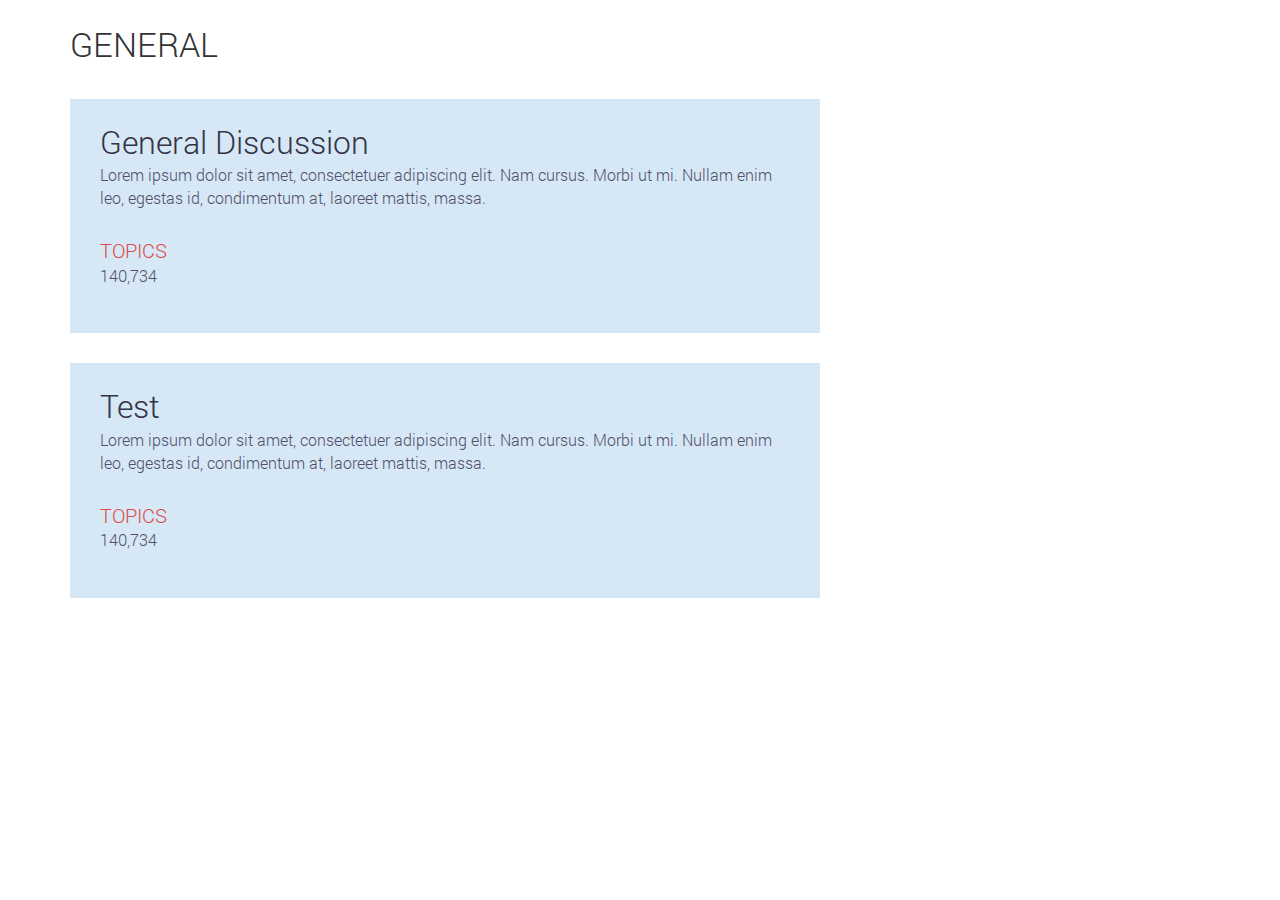
<file: index.html>
<!DOCTYPE html>
<html lang="en">
<head>
    <meta charset="UTF-8">
    <title>Document</title>
    <link href="./css/roboto.css" rel="stylesheet" type="text/css">

    <link href="./css/bootstrap.min.css" rel="stylesheet">

    <link rel="stylesheet" href="./css/custom.css" rel="stylesheet">
</head>
<body>
    <div class="container">
        <section class="row" style="margin-top: 20px">
            <section class="col-md-8 main">
                <article><h2 class="hidden">Categories</h2>
                    <!-- General Category -->
                    <section class="category"><h3 class="hidden">General Category</h3>
                        <!-- Category Header -->
                        <header class="row">
                            <div class="col-md-12">
                                <a class="title" href="forums.html">GENERAL</a>
                            </div>
                        </header>

                        <!-- Category Forum -->
                        <section class="row forum"><h4 class="hidden">General Discussion</h4>
                            <div class="col-md-12">
                                <!-- Forum Header -->
                                <a class="title" href="forums-topics.html">General Discussion</a>
                                <p>
                                    Lorem ipsum dolor sit amet, consectetuer adipiscing elit. Nam cursus. Morbi ut mi. Nullam enim leo, egestas
                                    id, condimentum at, laoreet mattis, massa.
                                </p>

                                <!-- Forum Details -->
                                <div class="details">
                                    <table class="table">
                                        <tbody>
                                        <tr>
                                            <th>TOPICS</th>
                                            <th></th>
                                        </tr>
                                        <tr>
                                            <td>140,734</td>
                                        </tr>
                                    </tbody>
                                    </table>
                                </div>
                            </div>
                        </section>
                        <!-- Category Forum -->
                        <section class="row forum"><h4 class="hidden">Test</h4>
                            <div class="col-md-12">
                                <!-- Forum Header -->
                                <a class="title" href="forums-topics.html">Test</a>
                                <p>
                                    Lorem ipsum dolor sit amet, consectetuer adipiscing elit. Nam cursus. Morbi ut mi. Nullam enim leo, egestas
                                    id, condimentum at, laoreet mattis, massa.
                                </p>

                                <!-- Forum Details -->
                                <div class="details">
                                    <table class="table">
                                        <tbody>
                                        <tr>
                                            <th>TOPICS</th>
                                            <th></th>
                                        </tr>
                                        <tr>
                                            <td>140,734</td>
                                        </tr>
                                    </tbody>
                                    </table>
                                </div>
                            </div>
                        </section>
                    </section>
                </article>
            </section>
            <div class="col-md-1"></div>
            <aside class="col-md-3 sidebar">
                <!-- <h3 class="hidden">Sidebar</h3>
                Buttons
                <section><h4 class="hidden">Buttons</h4>
                    <button class="btn btn-danger btn-lg">NEW CATEGORY</button>
                    <button class="btn btn-danger btn-lg">NEW FORUM</button>
                </section>
                
                Search
                <section><h4 class="hidden">Search</h4>
                    <div class="input-group">
                        <span class="input-group-addon"><span class="glyphicon glyphicon-search"></span></span>
                        <input type="text" class="form-control" placeholder="Search Category">
                    </div>
                </section> -->
            </aside>
        </section>
    </div>

    <script src="./js/jquery-1.11.0.js"></script>

    <!-- Bootstrap Core JavaScript -->
    <script src="./js/bootstrap.min.js"></script>
</body>
</html>
</file>
<file: css/roboto.css>
/* cyrillic-ext */
@font-face {
  font-family: 'Roboto';
  font-style: normal;
  font-weight: 300;
  src: local('Roboto Light'), local('Roboto-Light'), url(../fonts/roboto/0eC6fl06luXEYWpBSJvXCFtXRa8TVwTICgirnJhmVJw.woff2) format('woff2');
  unicode-range: U+0460-052F, U+20B4, U+2DE0-2DFF, U+A640-A69F;
}
/* cyrillic */
@font-face {
  font-family: 'Roboto';
  font-style: normal;
  font-weight: 300;
  src: local('Roboto Light'), local('Roboto-Light'), url(../fonts/roboto/Fl4y0QdOxyyTHEGMXX8kcVtXRa8TVwTICgirnJhmVJw.woff2) format('woff2');
  unicode-range: U+0400-045F, U+0490-0491, U+04B0-04B1, U+2116;
}
/* greek-ext */
@font-face {
  font-family: 'Roboto';
  font-style: normal;
  font-weight: 300;
  src: local('Roboto Light'), local('Roboto-Light'), url(../fonts/roboto/-L14Jk06m6pUHB-5mXQQnVtXRa8TVwTICgirnJhmVJw.woff2) format('woff2');
  unicode-range: U+1F00-1FFF;
}
/* greek */
@font-face {
  font-family: 'Roboto';
  font-style: normal;
  font-weight: 300;
  src: local('Roboto Light'), local('Roboto-Light'), url(../fonts/roboto/I3S1wsgSg9YCurV6PUkTOVtXRa8TVwTICgirnJhmVJw.woff2) format('woff2');
  unicode-range: U+0370-03FF;
}
/* vietnamese */
@font-face {
  font-family: 'Roboto';
  font-style: normal;
  font-weight: 300;
  src: local('Roboto Light'), local('Roboto-Light'), url(../fonts/roboto/NYDWBdD4gIq26G5XYbHsFFtXRa8TVwTICgirnJhmVJw.woff2) format('woff2');
  unicode-range: U+0102-0103, U+1EA0-1EF1, U+20AB;
}
/* latin-ext */
@font-face {
  font-family: 'Roboto';
  font-style: normal;
  font-weight: 300;
  src: local('Roboto Light'), local('Roboto-Light'), url(../fonts/roboto/Pru33qjShpZSmG3z6VYwnVtXRa8TVwTICgirnJhmVJw.woff2) format('woff2');
  unicode-range: U+0100-024F, U+1E00-1EFF, U+20A0-20AB, U+20AD-20CF, U+2C60-2C7F, U+A720-A7FF;
}
/* latin */
@font-face {
  font-family: 'Roboto';
  font-style: normal;
  font-weight: 300;
  src: local('Roboto Light'), local('Roboto-Light'), url(../fonts/roboto/Hgo13k-tfSpn0qi1SFdUfVtXRa8TVwTICgirnJhmVJw.woff2) format('woff2');
  unicode-range: U+0000-00FF, U+0131, U+0152-0153, U+02C6, U+02DA, U+02DC, U+2000-206F, U+2074, U+20AC, U+2212, U+2215, U+E0FF, U+EFFD, U+F000;
}
/* cyrillic-ext */
@font-face {
  font-family: 'Roboto';
  font-style: normal;
  font-weight: 700;
  src: local('Roboto Bold'), local('Roboto-Bold'), url(../fonts/roboto/77FXFjRbGzN4aCrSFhlh3ltXRa8TVwTICgirnJhmVJw.woff2) format('woff2');
  unicode-range: U+0460-052F, U+20B4, U+2DE0-2DFF, U+A640-A69F;
}
/* cyrillic */
@font-face {
  font-family: 'Roboto';
  font-style: normal;
  font-weight: 700;
  src: local('Roboto Bold'), local('Roboto-Bold'), url(../fonts/roboto/isZ-wbCXNKAbnjo6_TwHTltXRa8TVwTICgirnJhmVJw.woff2) format('woff2');
  unicode-range: U+0400-045F, U+0490-0491, U+04B0-04B1, U+2116;
}
/* greek-ext */
@font-face {
  font-family: 'Roboto';
  font-style: normal;
  font-weight: 700;
  src: local('Roboto Bold'), local('Roboto-Bold'), url(../fonts/roboto/UX6i4JxQDm3fVTc1CPuwqltXRa8TVwTICgirnJhmVJw.woff2) format('woff2');
  unicode-range: U+1F00-1FFF;
}
/* greek */
@font-face {
  font-family: 'Roboto';
  font-style: normal;
  font-weight: 700;
  src: local('Roboto Bold'), local('Roboto-Bold'), url(../fonts/roboto/jSN2CGVDbcVyCnfJfjSdfFtXRa8TVwTICgirnJhmVJw.woff2) format('woff2');
  unicode-range: U+0370-03FF;
}
/* vietnamese */
@font-face {
  font-family: 'Roboto';
  font-style: normal;
  font-weight: 700;
  src: local('Roboto Bold'), local('Roboto-Bold'), url(../fonts/roboto/PwZc-YbIL414wB9rB1IAPVtXRa8TVwTICgirnJhmVJw.woff2) format('woff2');
  unicode-range: U+0102-0103, U+1EA0-1EF1, U+20AB;
}
/* latin-ext */
@font-face {
  font-family: 'Roboto';
  font-style: normal;
  font-weight: 700;
  src: local('Roboto Bold'), local('Roboto-Bold'), url(../fonts/roboto/97uahxiqZRoncBaCEI3aW1tXRa8TVwTICgirnJhmVJw.woff2) format('woff2');
  unicode-range: U+0100-024F, U+1E00-1EFF, U+20A0-20AB, U+20AD-20CF, U+2C60-2C7F, U+A720-A7FF;
}
/* latin */
@font-face {
  font-family: 'Roboto';
  font-style: normal;
  font-weight: 700;
  src: local('Roboto Bold'), local('Roboto-Bold'), url(../fonts/roboto/d-6IYplOFocCacKzxwXSOFtXRa8TVwTICgirnJhmVJw.woff2) format('woff2');
  unicode-range: U+0000-00FF, U+0131, U+0152-0153, U+02C6, U+02DA, U+02DC, U+2000-206F, U+2074, U+20AC, U+2212, U+2215, U+E0FF, U+EFFD, U+F000;
}
</file>
<file: css/custom.css>
body {
	font-family: "Roboto", "Helvetica Neue", Helvetica, Arial, sans-serif;
	font-size: 16px;
	line-height: 1.428571429;
	color: #666;
	background-color: #ffffff;
}
body, h1, h2, h3, h4, h5, h6, input, .btn, .dropdown-menu > li > a { font-weight: 300; }
.btn-lg {padding: 16px 22px; font-size: 20px; line-height: 1.33; border-radius: 0;}
.btn-primary:hover,
.btn-primary:focus { background-color: #343446; border-color: #343446; opacity: 0.8; }
.btn-danger:hover,
.btn-danger:focus { background-color: #df4c47; border-color: #df4c47; opacity: 0.8; }
/* Install CSS */
.header.install { margin: 30px 0; }
.footer.install .copyright { border-top: 1px solid #e1e1e1; }
.footer.install .navbar-text { margin-left: 0; }
/* Header CSS */
.header-background { background-color: #343446; height: 249px; position: absolute; width: 100%; }
.header .navbar { border: none; margin-bottom: 0; }
.header .navbar .form-control { -webkit-box-shadow: none; border: none; box-shadow: none; width: 110px; }
.header .navbar .form-control:focus { opacity: 0.8; outline: 0; }
.header .navbar-inverse { background-color: #fff; }
.header .navbar-inverse .navbar-nav > li > a { color: #6d96bd; }
.header .navbar-inverse .navbar-nav > li > a:hover { text-decoration: underline; }
.header .navbar-inverse .navbar-nav > li > a.sign-up-link { color: #34c78a; }
.header .navbar-inverse .navbar-text { color: #666; margin: 18px; }
.header .navbar-inverse .navbar-text a.checkbox-label { text-decoration: none; }
.header .navbar-inverse .navbar-collapse img { margin-left: -15px; margin-right: 10px; }
.header .navbar-inverse .dropdown-menu > li > a:hover,
.header .navbar-inverse .dropdown-menu > li > a:focus { background-color: #fff; color: #343446; }
.header .navbar-inverse .dropdown-menu > .active > a,
.header .navbar-inverse .dropdown-menu > .active > a:hover,
.header .navbar-inverse .dropdown-menu > .active > a:focus { background-color: #fff; color: #df4c47; }
.header .navbar-inverse .navbar-form { margin: 0; padding-left: 0; }
.header .navbar-inverse .navbar-form .form-control { background-color: #fff; border: none; color: #666; }
.header .navbar-inverse .navbar-form .form-control::-webkit-input-placeholder { color: #666; opacity: 1; }
.header .navbar-inverse .navbar-form .form-control::-moz-placeholder { color: #666; opacity: 1; }
.header .navbar-inverse .navbar-form .form-control:-ms-input-placeholder { color: #666; opacity: 1; }
.header .navbar-inverse .navbar-form .btn-default { height: 60px; }
.header .navbar-inverse .navbar-form .btn-default:hover { background-color: #d6e7f6; border-color: #d6e7f6; opacity: 0.8; }
.header .navbar-inverse .navbar-form i { color: #34c78a; cursor: pointer; font-size: 22px; }
.header .navbar-inverse .navbar-right { margin: 0; }
.header .navbar-inverse .navbar-right > li { padding: 8px 0; }
.header .navbar-inverse .navbar-right > li > a { color: #fff; display: inline; padding: 0; }
.header .navbar-inverse .navbar-right > li > a:first-child .fa-circle { color: #3b5998; }
.header .navbar-inverse .navbar-right > li > a:nth-child(2) .fa-circle { color: #2daae1; }
.header .navbar-inverse .navbar-right > li > a:nth-child(3) .fa-circle { color: #ea4c88; }
.header .navbar-inverse .navbar-nav > .open > a,
.header .navbar-inverse .navbar-nav > .open > a:hover,
.header .navbar-inverse .navbar-nav > .open > a:focus { background-color: #fff; color: #6d96bd; }
.header .navbar-inverse .navbar-nav .open .dropdown-menu > li > a { color: #6d96bd; }
.header .navbar-inverse .navbar-nav .open .dropdown-menu > li > a:hover,
.header .navbar-inverse .navbar-nav .open .dropdown-menu > li > a:focus { background-color: rgba(0, 0, 0, 0); color: #343446; }
.header .navbar-inverse .navbar-nav .open .dropdown-menu > .active > a,
.header .navbar-inverse .navbar-nav .open .dropdown-menu > .active > a:hover,
.header .navbar-inverse .navbar-nav .open .dropdown-menu > .active > a:focus { background-color: #fff; color: #df4c47; }
.header .jumbotron { background-color: #d6e7f6; font-weight: 300; margin-bottom: 0; padding: 24px 60px; }
.header .jumbotron h1 { color: #343446; font-size: 85px; font-weight: bold; margin-top: 0; }
.header .jumbotron h1 span { color: #df4c47; display: block; font-size: 56px; font-weight: 300; margin-top: -9px; }
.header .navbar-default .form-control::-webkit-input-placeholder { color: #6d96bd; opacity: 1; }
.header .navbar-default .form-control::-moz-placeholder { color: #6d96bd; opacity: 1; }
.header .navbar-default .form-control:-ms-input-placeholder { color: #6d96bd; opacity: 1; }
.header .navbar-default .navbar-right span { color: #343446; margin: 22px 0 22px 10px; }
.header .navbar-default .navbar-right .form-control { display: inline; margin-top: -5px; }
.header .breadcrumb { margin-bottom: 40px; margin-top: 20px; }
/* Main CSS */
.main { padding-bottom: 40px; }
.main h1 { margin-top: 0; }
/* 404 CSS */
.main .oops { padding: 60px 0; text-align: center; }
.main .oops h1 { color: #343446; font-size: 200px; font-weight: bold; }
.main .oops .input-group { margin: 0 auto; width: 350px; }
.main .oops .input-group-addon { background-color: #d6e7f6; border: none; color: #343446; }
.main .oops .form-control { box-shadow: none; }
.main .oops .form-control::-webkit-input-placeholder { color: #6d96bd; opacity: 1; }
.main .oops .form-control::-moz-placeholder { color: #6d96bd; opacity: 1; }
.main .oops .form-control:-ms-input-placeholder { color: #6d96bd; opacity: 1; }
.main .oops .form-control:focus { -webkit-box-shadow: none; border-color: #d6e7f6; box-shadow: none; opacity: 0.8; outline: 0; }
/* Home Page CSS */
.main p.root { border-bottom: 1px solid #e1e1e1; margin-bottom: 50px; padding-bottom: 20px; }
.main .category { margin-bottom: 60px; }
.main .category a.title { color: #333; font-size: 34px; }
.main .category a.title:hover,
.main .category a.title:focus { color: #df4c47;  }
.main .category .forum { background-color: #d6e7f6; margin: 30px 0; padding: 20px 15px 0; }
.main .category .forum a.title { color: #343446; font-size: 32px; }
.main .category .forum a.title:hover,
.main .category .forum a.title:focus { color: #df4c47; }
.main .category .forum p { color: #4f4f69; }
.main .details .table { margin: 10px 0; }
.main .details .table > thead > tr > th,
.main .details .table > tbody > tr > th,
.main .details .table > tfoot > tr > th,
.main .details .table > thead > tr > td,
.main .details .table > tbody > tr > td,
.main .details .table > tfoot > tr > td { border: none; }
.main .details .table th { color: #df4c47; font-size: 20px; font-weight: 300; padding: 16px 16px 0 0; width: 15%; }
.main .details .table th:last-child { text-align: center; vertical-align: middle; width: 70%; }
.main .details .table td { color: #4f4f69; padding: 0 16px 16px 0; }
.main .details .table .fa { color: #343446; cursor: pointer; font-size: 14px; }
.main .details .table .fa:not(.is) { opacity: 0.5; }
.main .pagination-background { background-color: #343446; height: 60px; margin: 20px 0 20px -10000px; padding: 6px 0; }
.main .pagination { margin: 0 0 0 10000px; }
/* FAQ CSS */
.main .accordion .panel { box-shadow: none; }
.main .accordion .panel-default > .panel-heading { background-color: #fff; }
.main .accordion .panel-default,
.main .accordion .panel-default > .panel-heading + .panel-collapse .panel-body { border: none; }
.main .accordion h4.panel-title { font-size: 28px; }
.main .accordion h4.panel-title i { font-size: 18px; }
/* Contact CSS */
.main .details { margin-bottom: 30px; }
.main .details h4 { color: #df4c47; }
.main .details .list-group-item { border: none; color: #333; }
.main .details .list-group-item span { color: #999; font-size: 14px; }
.main .details.index { border-bottom: 1px solid #e1e1e1; margin: 0 0 50px; }
.main .map { margin-bottom: 60px; }
.main .map img { height: auto; width: 100%; }
.main .map .map-canvas { height: 300px; width: 100%; }
.main .contact-form textarea { height: 180px; resize: vertical; }
.main .contact-form .form-control { border: none; box-shadow: none; font-size: 14px; }
.main .submit .btn-primary { padding: 15px 40px; }
/* Forums CSS */
.main .category-header i,
.main .forum-header i { color: #333; cursor: pointer; font-size: 20px; }
.main .edit-form { display: none; }
.main .edit-form label { color: #333; font-weight: normal; }
.main .edit-form label.required { color: #df4c47; }
.main .edit-form .form-control { border: none; box-shadow: none; font-size: 16px; }
.main .edit-form .selectpicker,
.main .edit-form .bootstrap-select { height: 60px; }
.main .bootstrap-select.form-control { margin-bottom: 15px; }
.main .bootstrap-select .btn-default:hover,
.main .bootstrap-select .btn-default:focus,
.main .bootstrap-select.open .dropdown-toggle.btn-default { background-color: #d6e7f6; border-color: #d6e7f6; opacity: 0.8; }
.main .bootstrap-select .btn:active,
.main .bootstrap-select .btn.active,
.main .bootstrap-select.open .dropdown-toggle { -webkit-box-shadow: none; box-shadow: none; }
.main .bootstrap-select .dropdown-menu { margin: 0; }
.main .bootstrap-select .dropdown-menu > li > a:hover,
.main .bootstrap-select .dropdown-menu > li > a:focus { color: #343446; }
.main .save .btn-primary { padding: 15px 40px; }
/* Forum Topics CSS */
.main .topic .topic-header table { width: 100%; }
.main .topic .topic-header td { vertical-align: bottom; }
.main .topic .topic-header td:first-child { width: 80%; }
.main .topic .topic-header td:last-child { width: 20%; }
.main .topic .topic-header td:last-child img:first-child { margin-right: 10px; }
.main .topic .topic-header td:last-child img:last-child { margin-right: -80px; margin-top: 45px; }
.main .topic .topic-header a.title { color: #333; display: block; font-size: 34px; }
.main .topic .topic-header a.title:hover,
.main .topic .topic-header a.title:focus { color: #df4c47;  }
.main .topic .details .table th { width: 16%; }
.main .topic .details .table th:first-child { width: 18%; }
.main .topic .details .table th:nth-child(3) { width: 20%; }
.main .topic .details .table th:last-child { width: 14%; }
.main .topic .details .table .fa { margin-left: 10px; }
/* Topic Posts CSS */
.main .topic { margin-bottom: 60px; }
.main .topic .topic-header i { color: #333; cursor: pointer; font-size: 20px; }
.main .topic .details { background-color: #d6e7f6; margin: 30px 0; padding: 0 15px; }
.main .topic .edit-form .select2-container-multi { height: auto; padding: 0; }
.main .topic .edit-form .select2-container-multi .select2-choices { background: none repeat scroll 0 0 #d6e7f6; border: none; height: auto; }
.main .topic .edit-form .select2-container-multi .select2-choices .select2-search-choice { background: none repeat scroll 0 0 #343446; border-radius: 0; border: none; box-shadow: none; color: #fff; height: 40px; line-height: 18px; margin: 10px 0 10px 12px; padding: 10px 32px 10px 10px; }
.main .topic .edit-form .select2-search-choice-close { right: 10px; top: 14px; }
.main .topic .edit-form .select2-container-multi .select2-choices .select2-search-field input { background: none repeat scroll 0 0 rgba(0, 0, 0, 0) !important; border: none; color: #6d96bd; margin: 0; padding: 20px 0 10px 10px; }
.main .topic .edit-form .select2-container-multi.select2-container-active .select2-choices { border: none; box-shadow: none; }
.select2-drop { border-radius: 0; }
.select2-drop-active { border: none; }
.select2-results .select2-result-label { color: #6d96bd; }
.select2-results .select2-highlighted { background: none repeat scroll 0 0 #fff; color: #343446; }
.main .replied-user { text-align: center; }
.main .replied-user img { margin: auto; }
.main .replied-user img.icons { display: block; margin: 20px auto 40px; }
.main .replied-user .user-name { color: #333; display: block; font-size: 20px; margin-top: 10px; }
.main .replied-user .user-type { background-color: #d6e7f6; color: #4f4f69; display: block; font-size: 14px; margin: auto; padding: 10px 20px; width: 70px; }
.main .replied-user .user-type.staff { background-color: #34c78a; color: #fff; margin-top: 20px; }
.main .replied-user .user-posts { color: #999; display: block; font-size: 14px; margin-top: 15px; }
.main .replied p { margin-bottom: 25px; }
.main .replied .fa-quote-left { margin-right: 10px; vertical-align: top; }
.main .replied p.previous-reply { display: inline-block; width: 92%; }
.main .replied p.previous-reply span { color: #df4c47; display: block; font-size: 20px; }
.main .replied .details { background-color: #eee; color: #df4c47; font-size: 14px; margin: 0 0 50px; }
.main .replied .details .pull-left { padding: 25px 20px 0; }
.main .replied .details .pull-right { padding: 25px 20px; }
.main .replied .details a { color: #df4c47; margin-left: 30px; }
.main .replied .details i { color: #343446; cursor: pointer; margin: 3px 3px 0 12px; }
.main .replied .details span { color: #343446; }
.main .subscribe .btn-primary { margin-bottom: 70px; padding: 10px; }
.main .reply .form-group { margin-bottom: 25px; }
.main .reply label { color: #333; font-weight: normal; }
.main .reply .form-control { border-color: #d6e7f6; box-shadow: none; display: inline; font-size: 14px; transition: border-color 0.15s ease-in-out 0s, box-shadow 0.15s ease-in-out 0s; }
.main .reply textarea { height: 180px; resize: vertical; }
.main .reply p { color: #999; font-size: 12px; font-style: italic; margin-bottom: 25px; }
.main .reply p img { margin-right: 7px; margin-top: -3px; }
.main .reply i { color: #34c78a; cursor: pointer; font-size: 22px; }
.main .reply a.checkbox-label { text-decoration: none; }
.main .underline { border-bottom: 1px solid #e1e1e1; margin-bottom: 20px; margin-top: 40px; }
.main .submit .btn-primary { padding: 15px 40px; }
/* Moderators CSS */
.main .table-responsive { border: none; }
.main .moderators .table { color: #333; margin: 30px 0 80px; }
.main .moderators .table > thead > tr > th,
.main .moderators .table > tbody > tr > th,
.main .moderators .table > tfoot > tr > th { border: none; }
.main .moderators .table > thead > tr > td,
.main .moderators .table > tbody > tr > td,
.main .moderators .table > tfoot > tr > td { border-bottom: 1px solid #b1cee7; border-top: none; }
.main .moderators .table th { background-color: #ebf3f9; }
.main .moderators .table img { margin-bottom: 15px; }
.main .moderators .table div { margin-bottom: 25px; }
.main .moderators .table span { color: #999; display: block; font-size: 14px; }
.main .moderators .table i { cursor: pointer; }
.main .moderators .table i:not(:first-child) { margin-left: 15px; }
/* Profile CSS */
.main .general-information h3,
.main .account-information h3,
.main .change-password h3 { border-bottom: 1px solid #e1e1e1; color: #999999; margin-bottom: 20px; padding-bottom: 15px; }
.main .general-information .form-control,
.main .account-information .form-control,
.main .change-password .form-control { border: none; box-shadow: none; font-size: 14px; }
.main label { color: #333; font-weight: 300; }
.main label.required { color: #df4c47; }
.main .general-information img,
.main .general-information .btn-primary { margin: 28px 0 20px; }
.main .general-information p { color: #999; }
.main .general-information p span { color: #333; }
.main .general-information .fa { color: #333; cursor: pointer; font-size: 22px; padding-left: 45px; padding-right: 15px; }
.main .general-information .fa-dot-circle-o { color: #34c78a; }
.main .general-information a.radio-label { color: #333; text-decoration: none; }
.main .update { margin-bottom: 40px; }
/* Sidebar CSS */
.sidebar { padding-bottom: 40px; }
.sidebar .btn-danger.btn-lg { margin-bottom: 10px; width: 80%; }
.sidebar .btn-danger.btn-lg:last-child { margin-bottom: 60px; }
.sidebar .input-group { margin-bottom: 40px; }
.sidebar .input-group-addon { background-color: #d6e7f6; border: none; color: #343446; }
.sidebar .form-control { box-shadow: none; }
.sidebar .form-control::-webkit-input-placeholder { color: #6d96bd; opacity: 1; }
.sidebar .form-control::-moz-placeholder { color: #6d96bd; opacity: 1; }
.sidebar .form-control:-ms-input-placeholder { color: #6d96bd; opacity: 1; }
.sidebar .form-control:focus { -webkit-box-shadow: none; border-color: #d6e7f6; box-shadow: none; opacity: 0.8; outline: 0; }
.sidebar h4 i { color: #df4c47; margin-right: 5px; }
.sidebar .list-group { margin-bottom: 40px; }
.sidebar .list-group-item { border: none; margin-bottom: 5px; padding: 3px 0; }
.sidebar .list-group span { color: #999; font-size: 14px; }
/* Footer CSS */
.footer .navbar { margin-bottom: 0; }
.footer .navbar-default .navbar-right span { color: #333; cursor: pointer; display: inline-block; font-size: 34px; margin: 16px 30px 5px 10px; }
.footer .jumbotron { background-color: #d6e7f6; font-weight: 300; margin-bottom: 0; padding: 0; }
.footer .jumbotron h2 { margin-left: 10px; }
.footer .jumbotron p { color: #4f4f69; font-size: 14px; margin-left: 10px; }
.footer .jumbotron p.about { border-bottom: 1px solid #b1cee7; font-size: 16px; margin-bottom: 20px; margin-right: 10px; padding-bottom: 20px; }
.footer .jumbotron p a,
.footer .jumbotron p a:hover,
.footer .jumbotron p a:focus { color: #df4c47; }
.footer .jumbotron i { color: #343446; padding-left: 20px; }
.footer .jumbotron .col-md-4 br { margin-bottom: 10px; }
.footer .jumbotron .col-md-4 span { color: #6d96bd; }
.footer .jumbotron .form-control { box-shadow: none; padding: 0; }
.footer .jumbotron .form-control::-webkit-input-placeholder { color: #6d96bd; opacity: 1; }
.footer .jumbotron .form-control::-moz-placeholder { color: #6d96bd; opacity: 1; }
.footer .jumbotron .form-control:-ms-input-placeholder { color: #6d96bd; opacity: 1; }
.footer .jumbotron .form-control:focus { -webkit-box-shadow: none; border-color: #d6e7f6; box-shadow: none; opacity: 0.8; outline: 0; }
.footer .navbar-inverse { background-color: #fff; border-color: #fff; }
.footer .navbar-inverse .navbar-nav { margin: 0; }
.footer .navbar-inverse .navbar-text { color: #666; }
.footer .navbar-inverse .navbar-nav > li > a { color: #6d96bd; }
.footer .navbar-inverse .navbar-nav > li > a:hover { text-decoration: underline; }
.footer .navbar-inverse .navbar-right > li:last-child > a { margin-right: 15px; }
.footer-background { background-color: #343446; height: 340px; margin-top: -340px; position: absolute; width: 100%; z-index: -1; }
</file>
